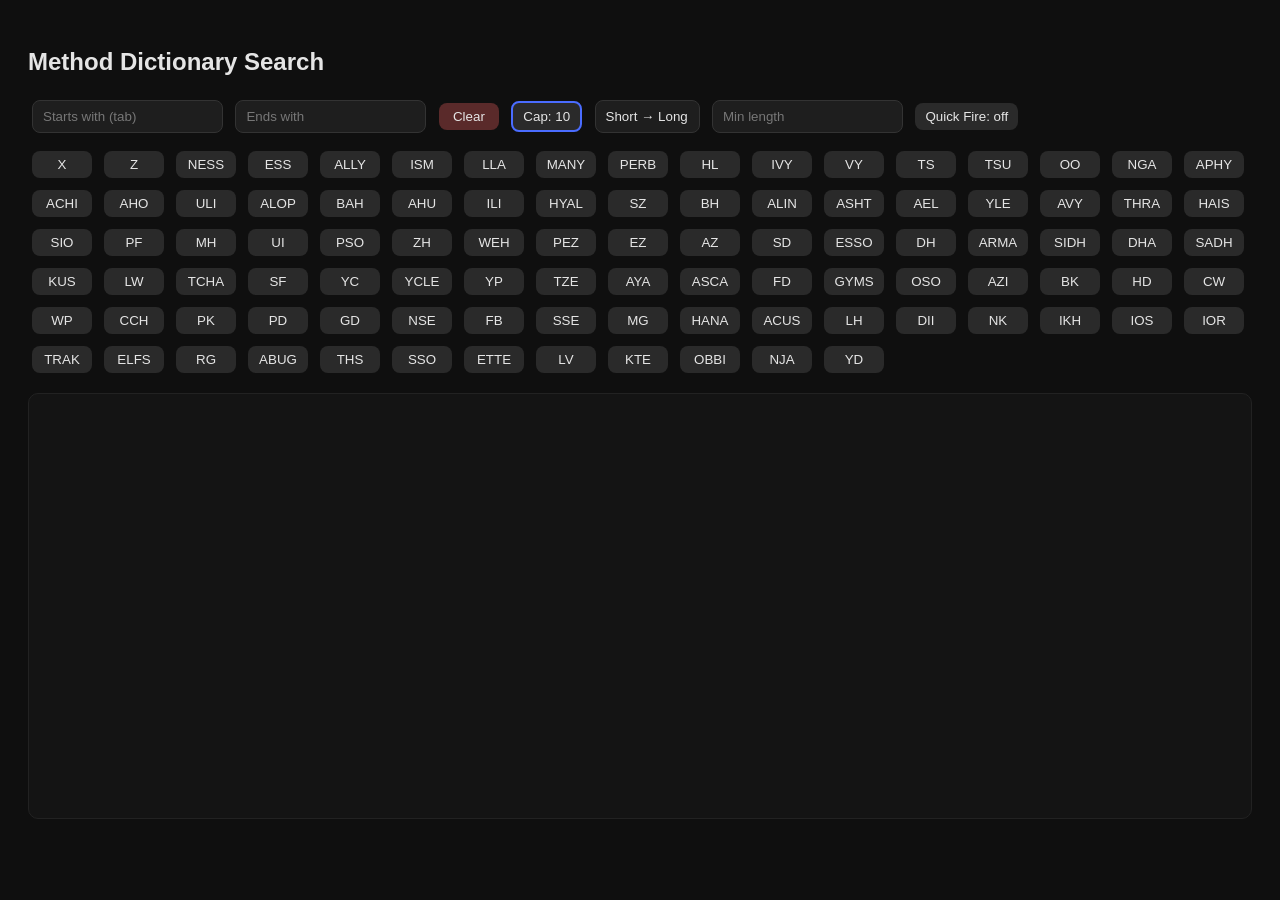
<file: index.html>
<!DOCTYPE html>
<html lang="en">
<head>
  <meta charset="UTF-8">
  <title>Method Dictionary Search</title>
  <link rel="stylesheet" href="styles.css">
</head>
<body>

<h2>Method Dictionary Search</h2>

<div id="controls">
  <input id="start" placeholder="Starts with (tab)">
  <input id="endInput" placeholder="Ends with">
  <button id="clearBtn" type="button">Clear</button>
  <button id="capBtn" type="button">Cap: 10</button>
  <select id="sortMode">
    <option value="short">Short → Long</option>
    <option value="long">Long → Short</option>
    <option value="alpha">Alphabetical</option>
  </select>
  <input id="minLen" type="number" placeholder="Min length">
  <button id="quickFireBtn">Quick Fire: off</button>
</div>

<div id="buttons"></div>

<ul id="results"></ul>

<script src="script.js"></script>
</body>
</html>
</file>
<file: styles.css>
/* ===== GLOBAL ===== */
body {
  background: #0f0f0f;
  color: #e5e5e5;
  font-family: -apple-system, Arial, sans-serif;
  padding: 20px;
}

/* ===== INPUTS ===== */
input {
  background: #1e1e1e;
  color: #e5e5e5;
  border: 1px solid #333;
  padding: 8px 10px;
  margin: 4px;
  border-radius: 8px;
  outline: none;
  transition: border 0.2s ease, box-shadow 0.2s ease;
}

input::placeholder {
  color: #777;
}

input:focus {
  border-color: #555;
  box-shadow: 0 0 0 2px rgba(100, 100, 100, 0.2);
}

/* ===== BUTTONS ===== */
button {
  margin: 4px;
  padding: 6px 10px;
  border: none;
  border-radius: 8px;
  background: #2a2a2a;
  color: #e5e5e5;
  cursor: pointer;
  min-width: 60px;
  text-align: center;

  transition: 
    background 0.2s ease,
    transform 0.05s ease,
    box-shadow 0.15s ease;
}

button:hover {
  background: #3a3a3a;
  box-shadow: 0 2px 8px rgba(0,0,0,0.4);
}

button:active {
  transform: scale(0.96);
}

/* special buttons */
#capBtn {
  border: 2px solid #4a6cff; /* blue (off) */
}

/* active = purple */
#capBtn.active {
  border: 2px solid #a259ff;
}

#clearBtn {
  background: #5a2a2a;
}

/* ===== BUTTON GRID ===== */
#buttons {
  margin-top: 10px;
  margin-bottom: 16px;
  display: flex;
  flex-wrap: wrap;
  gap: 4px;
}

/* ===== RESULTS ===== */
#results {
  margin-top: 12px;
  padding-left: 20px;

  min-height: 400px;
  max-height: 400px;
  overflow-y: auto;

  border: 1px solid #222;
  border-radius: 10px;
  background: #141414;
  padding: 12px;
}

/* scrollbar (cleaner look) */
#results::-webkit-scrollbar {
  width: 8px;
}

#results::-webkit-scrollbar-thumb {
  background: #333;
  border-radius: 4px;
}

#results li {
  margin-bottom: 0.5%;
  margin-left: 1%;
  color: #ddd;
  font-size: 14px;
}

/* ===== HIGHLIGHT ===== */
span {
  color: #ff4d4d;
  font-weight: bold;
}

/* dropdown (sort) */
select {
  background: #1e1e1e;
  color: #e5e5e5;
  border: 1px solid #333;
  padding: 8px 10px;
  margin: 4px;
  border-radius: 8px;
  outline: none;
  cursor: pointer;

  appearance: none; /* removes default OS styling */
  -webkit-appearance: none;
  -moz-appearance: none;

  transition: border 0.2s ease, box-shadow 0.2s ease;
}

/* focus effect like inputs */
select:focus {
  border-color: #555;
  box-shadow: 0 0 0 2px rgba(100, 100, 100, 0.2);
}

#endInput:disabled {
  background: #111;
  color: #777;
  cursor: not-allowed;
}
</file>
